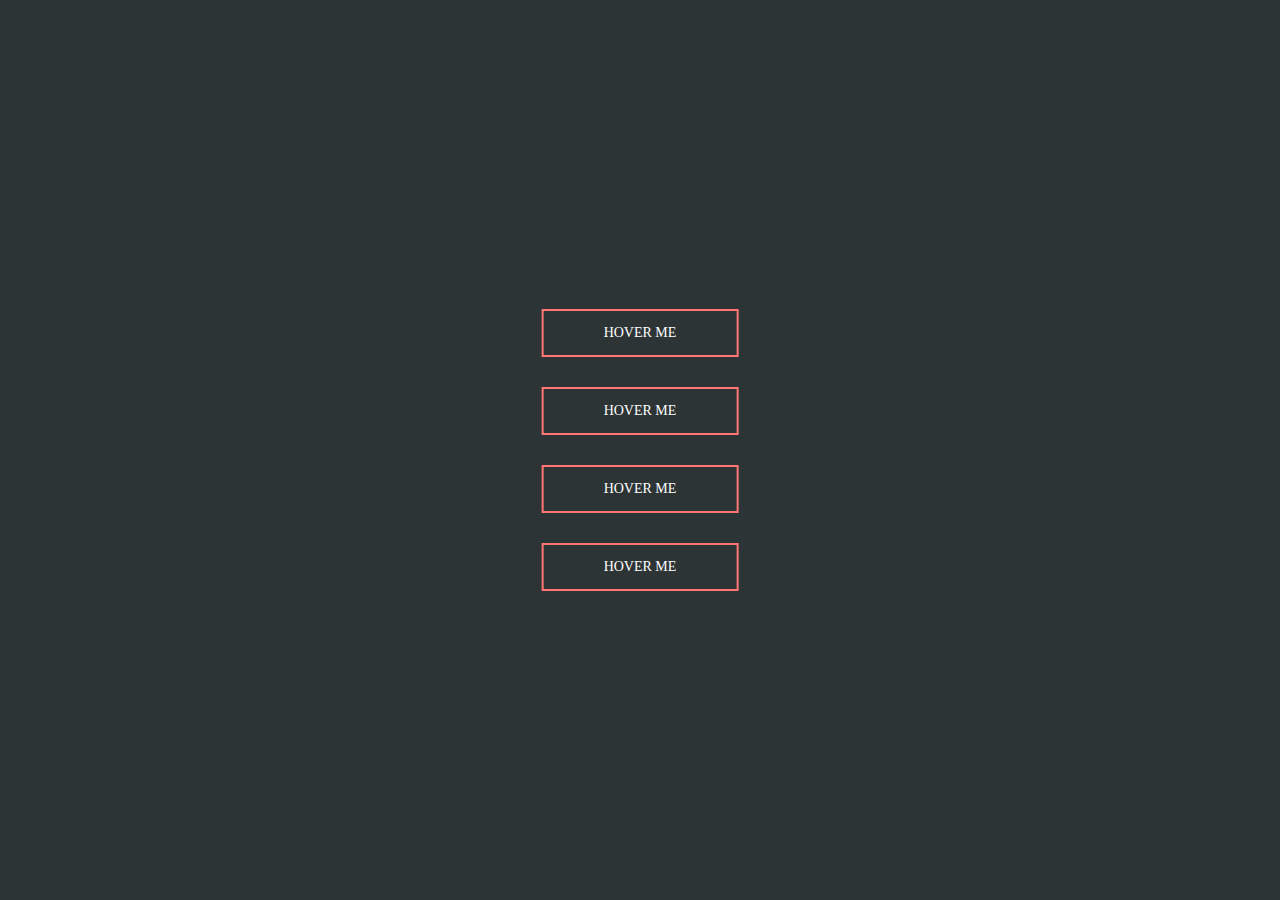
<file: Hover Buttons/hover/index.html>
<!DOCTYPE html>
<html lang="en">
<head>
  <meta charset="UTF-8">
  <meta http-equiv="X-UA-Compatible" content="IE=edge">
  <meta name="viewport" content="width=device-width, initial-scale=1.0">
  <title>Hover</title>
  <link rel="stylesheet" href="style.css">
</head>
<body>
  <div class="middle">
    <a href="" class="btn btn1">Hover me</a>
    <a href="" class="btn btn2">Hover me</a>
    <a href="" class="btn btn3">Hover me</a>
    <a href="" class="btn btn4">Hover me</a>
  </div>
</body>
</html>
</file>
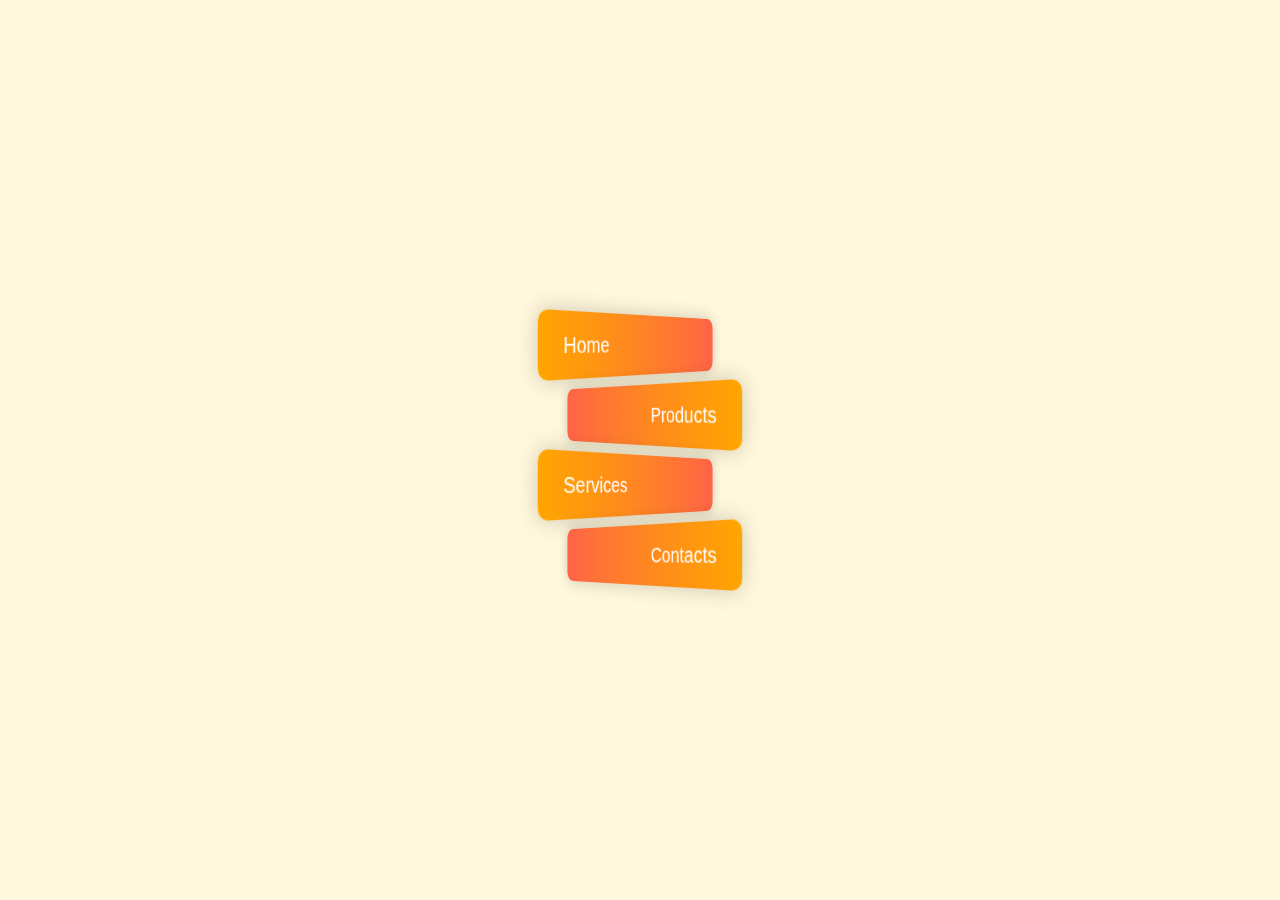
<file: OrangeNavbar.html>
<!DOCTYPE html>
<html lang="en">
<head>
  <meta charset="UTF-8">
  <meta http-equiv="X-UA-Compatible" content="IE=edge">
  <meta name="viewport" content="width=device-width, initial-scale=1.0">
  <title>Creative Nav Bar</title>
  <style>
    body{
      margin: 0;
      height: 100vh;
      display: flex;
      align-items: center;
      justify-content: center;
      background: cornsilk;
    }
    ul{
      padding: 0;
      list-style-type: none;
    }
    ul li{
      box-sizing: border-box;
      width: 15rem;
      height: 3em;
      font-size: 20px;
      border-radius: 0.5em;
      margin: 0.5em;
      box-shadow: 0 0 1em rgba(0 , 0 , 0 , 0.2);
      color: white;
      font-family: sans-serif;
      text-transform: capitalize;
      line-height: 3em;
      transition: 0.3s;
      cursor: pointer;
    }
    ul li:nth-child(odd){
      background: linear-gradient(to right,orange,tomato);
      text-align: left;
      padding-left: 10%;
      transform: perspective(500px)
      rotateY(45deg);
    }
    ul li:nth-child(even){
      background: linear-gradient(to left,orange,tomato);
      text-align: right;
      padding-right: 10%;
      transform: perspective(500px) rotateY(-45deg)      
    }
    ul li:nth-child(odd):hover{
      transform: perspective(200px)
      rotateY(45deg);
      padding-left: 5%;
    }
    ul li:nth-child(even):hover{
      transform: perspective(200px)
      rotateY(45deg);
      padding-right: 5%;
    }

  </style>
</head>
<body>
  <ul>
    <li>Home</li>
    <li>Products</li>
    <li>Services</li>
    <li>Contacts</li>
  </ul>
  
</body>
</html>
</file>
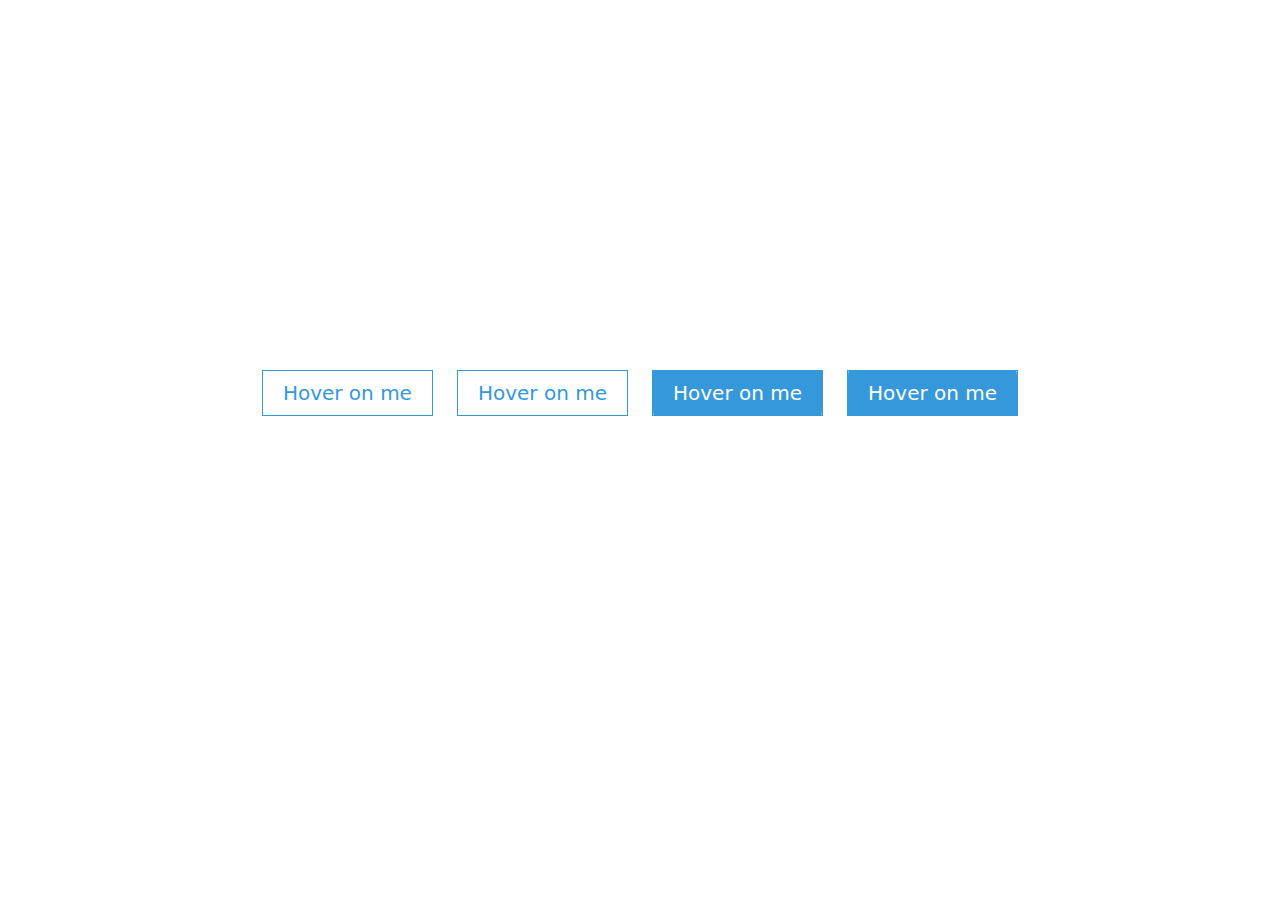
<file: Hover Buttons/buttons.html>
<!DOCTYPE html>
<html lang="en">
<head>
  <meta charset="UTF-8">
  <meta http-equiv="X-UA-Compatible" content="IE=edge">
  <meta name="viewport" content="width=device-width, initial-scale=1.0">
  <title>Hover buttons</title>
  <link rel="stylesheet" href="style.css">
</head>
<body>
  <div class="container">
    <button class="btn btn1">Hover on me</button>
    <button class="btn btn2">Hover on me</button>
    <button class="btn btn3">Hover on me</button>
    <button class="btn btn4">Hover on me</button>

  </div>
  
</body>
</html>
</file>
<file: Hover Buttons/hover/style.css>
body{
  margin: 0;
  padding: 0;
  background: #2d3436;
}
.middle{
  position: absolute;
  top: 50%;
  left: 50%;
  transform: translate(-50%,-50%);
}
.btn{
  position: relative;
  display: block;
  color: white;
  font-size: 14px;
  font-family: "montserrat";
  text-decoration: none;
  margin: 30px 0;
  border: 2px solid #ff7675;
  padding: 14px 60px;
  text-transform: uppercase;
  overflow: hidden;
  transition: 1s all ease;
}
.btn::before{
  background: #ff7675;
  content: "";
  position: absolute;
  top: 50%;
  left: 50%;
  transform: translate(-50%,-50%);
  z-index: -1;
  transition: all 0.6s ease;
}

.btn1::before{
  width: 0%;
  height: 100%;
}

.btn1:hover::before{
  width: 100%;
}


.btn2::before{
  width: 100%;
  height: 0%;
}
.btn2:hover::before{
  height: 100%;
}

.btn3::before{
  width: 100%;
  height: 0%;
  transform: translate(-50%,-50%) rotate(45deg);
}
.btn3:hover::before{
  height: 380%;
}

.btn4::before{
  width: 100%;
  height: 0%;
  transform: translate(-50%,-50%) rotate(-45deg);
}
.btn4:hover::before{
  height: 380%;
}
</file>
<file: Hover Buttons/style.css>
body{
  margin: 0;
  padding: 0;
}
.container{
  text-align: center;
  margin-top: 360px
}
.btn{
  border: 1px solid #3498db;
  background: none;
  padding: 10px 20px;
  font-size: 20px;
  font-family: system-ui, -apple-system, BlinkMacSystemFont, 'Segoe UI', Roboto, Oxygen, Ubuntu, Cantarell, 'Open Sans', 'Helvetica Neue', sans-serif;
  cursor: pointer;
  margin: 10px;
  transition: 0.8s;
  position: relative;
  overflow: hidden;
}
.btn1,.btn2{
  color: #3498db;
}
.btn3,.btn4{
  color: #fff;
}
.btn1:hover,.btn2:hover{
  color: #fff;
}
.btn3:hover,.btn4:hover{
  color: #3498db;
}
.btn::before{
  content: "";
  position: absolute;
  left: 0;
  width: 100%;
  height: 0%;
  background: #3498db;
  z-index: -1;
  transition: 0.8s;
}
.btn1::before,.btn3::before{
  top: 0;
  border-radius: 0 0 50% 50%;
}
.btn2::before,.btn4::before{
  bottom: 0;
  border-radius: 50% 50% 0 0;
}
.btn3::before,.btn4::before{
  height: 180%;
}
.btn1:hover::before,.btn2:hover::before{
  height: 180%;
}
.btn3:hover::before,.btn4:hover:before{
  height: 0%;
}
</file>
